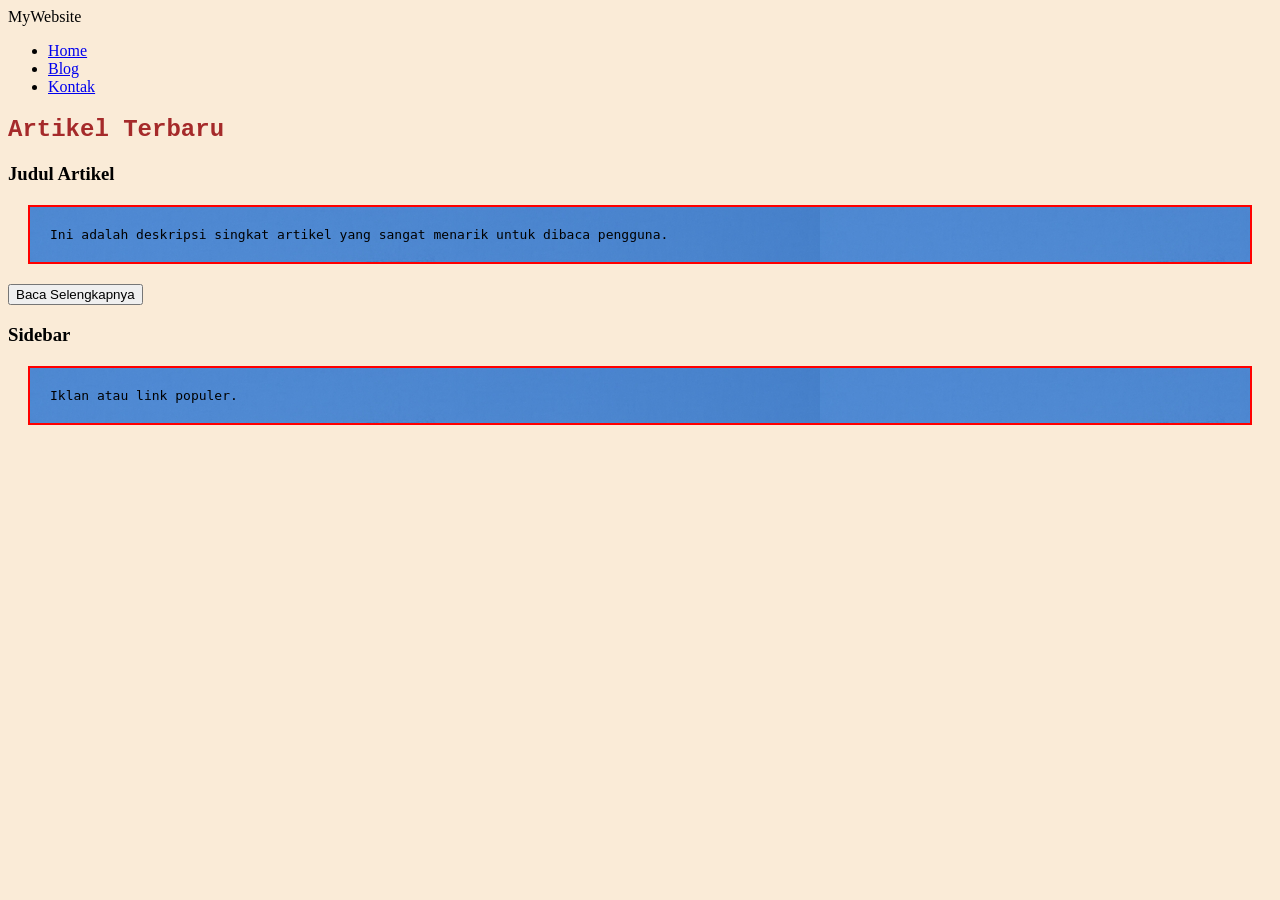
<file: gabungan.html>
<!doctype html>
<html lang="id">
  <head>
    <meta charset="UTF-8" />
    <meta name="viewport" content="width=device-width, initial-scale=1.0" />
    <title>Gabungan Grid dan Flexbox</title>
    <link rel="stylesheet" href="style.css" />
  </head>
  <body>
    <!-- NAVBAR (Menggunakan Flexbox) -->
    <nav class="navbar">
      <div class="logo">MyWebsite</div>
      <ul class="nav-links">
        <li><a href="#">Home</a></li>
        <li><a href="#">Blog</a></li>
        <li><a href="#">Kontak</a></li>
      </ul>
    </nav>

    <!-- LAYOUT UTAMA (Menggunakan CSS Grid) -->
    <div class="main-layout">
      <!-- Konten Utama -->
      <main class="content">
        <h2>Artikel Terbaru</h2>

        <!-- KARTU KONTEN (Menggunakan Flexbox) -->
        <div class="card">
          <h3>Judul Artikel</h3>
          <p>
            Ini adalah deskripsi singkat artikel yang sangat menarik untuk
            dibaca pengguna.
          </p>
          <button class="card-btn">Baca Selengkapnya</button>
        </div>
      </main>

      <!-- Sidebar -->
      <aside class="sidebar">
        <h3>Sidebar</h3>
        <p>Iklan atau link populer.</p>
      </aside>
    </div>
  </body>
</html>
</file>
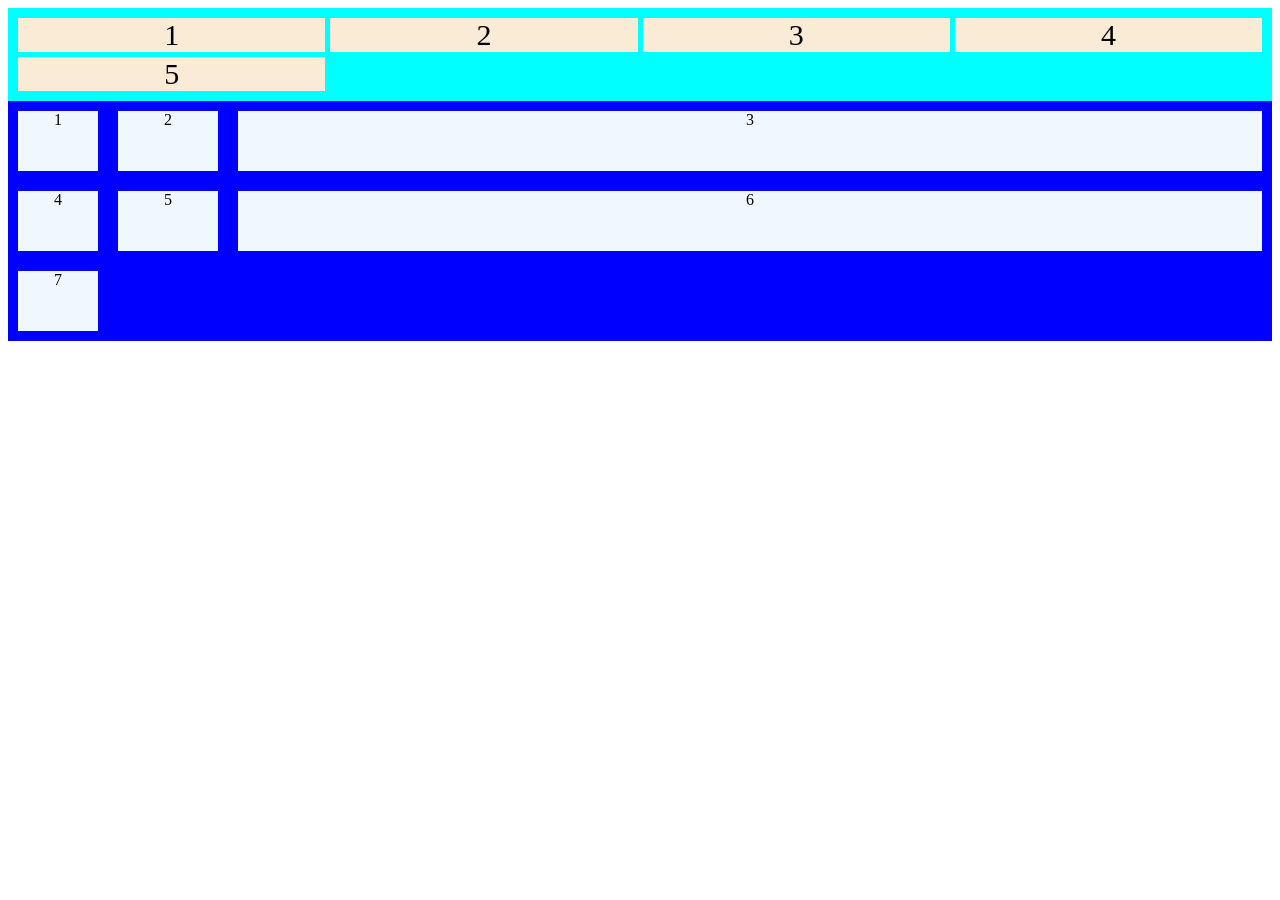
<file: grid.html>
<!doctype html>
<html lang="en">
  <head>
    <meta charset="UTF-8" />
    <meta name="viewport" content="width=device-width, initial-scale=1.0" />
    <title>Grid</title>

    <style>
      .container {
        background-color: aqua;
        display: grid;
        grid-template-columns: auto auto auto auto;
        padding: 10px;
        gap: 5px;
      }

      .container div {
        background-color: antiquewhite;
        font-size: 30px;
        text-align: center;
      }
      .container2 {
        background-color: blue;
        padding: 10px;
        gap: 20px;
        display: grid;
        grid-template-columns: 80px 100px auto;
      }
      .container2 div {
        background-color: aliceblue;
        text-align: center;
        height: 60px;
      }
    </style>
  </head>
  <body>
    <div class="container">
      <div>1</div>
      <div>2</div>
      <div>3</div>
      <div>4</div>
      <div>5</div>
    </div>

    <div class="container2">
      <div>1</div>
      <div>2</div>
      <div>3</div>
      <div>4</div>
      <div>5</div>
      <div>6</div>
      <div>7</div>
    </div>
  </body>
</html>
</file>
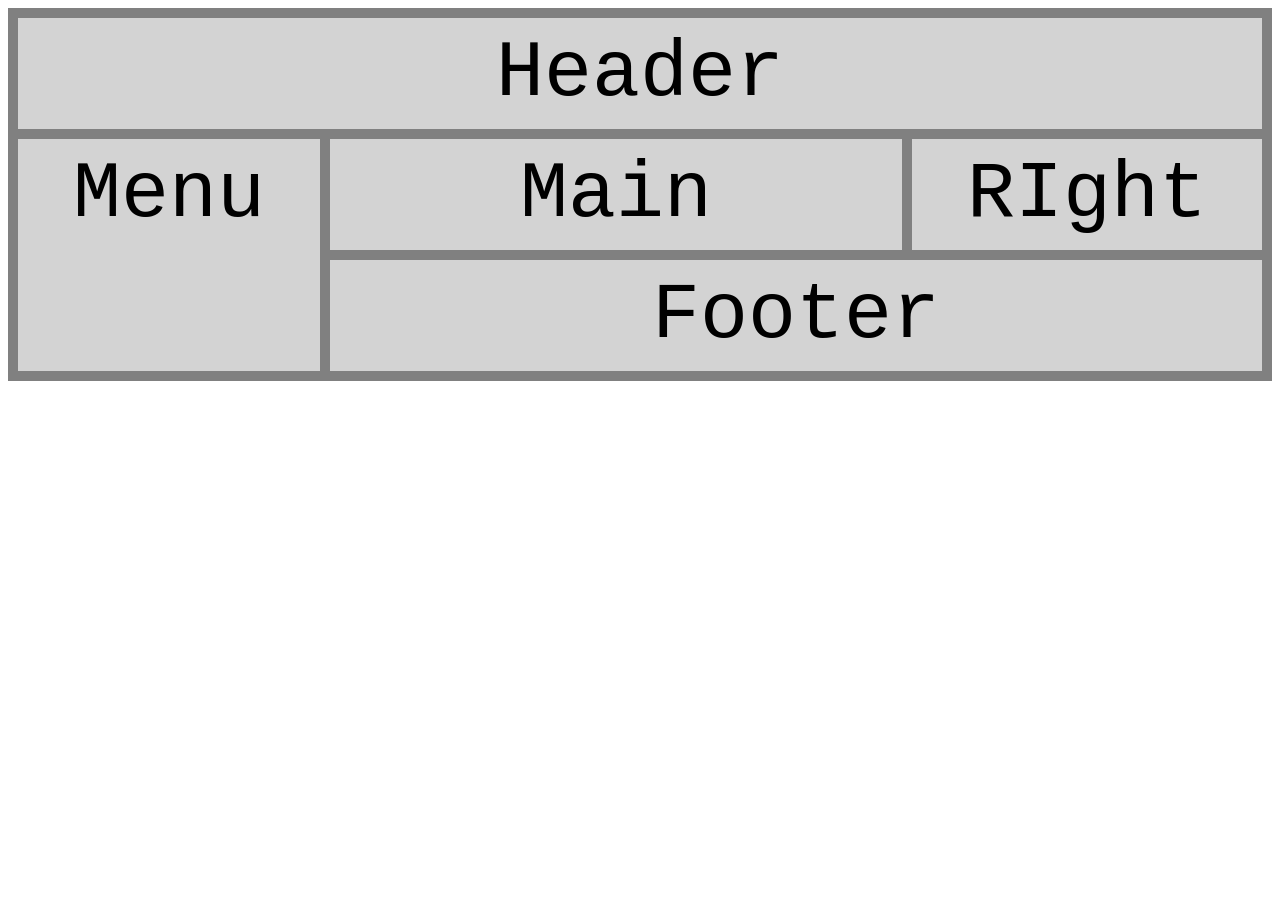
<file: grid2.html>
<!doctype html>
<html lang="en">
  <head>
    <meta charset="UTF-8" />
    <meta name="viewport" content="width=device-width, initial-scale=1.0" />
    <title>Document</title>

    <style>
      .container {
        display: grid;
        grid-template-areas: "header header header header header header" "menu main main main main right" "menu footer footer footer footer footer";
        background-color: gray;
        padding: 10px;
        gap: 10px;
      }

      .container div {
        background-color: lightgray;
        text-align: center;
        padding: 10px;
        font-family: "Courier New", Courier, monospace;
        font-size: 80px;
      }

      .item1 {
        grid-area: header;
      }
      .item2 {
        grid-area: menu;
      }
      .item3 {
        grid-area: main;
      }
      .item4 {
        grid-area: right;
      }
      .item5 {
        grid-area: footer;
      }
    </style>
  </head>
  <body>
    <div class="container">
      <div class="item1">Header</div>
      <div class="item2">Menu</div>
      <div class="item3">Main</div>
      <div class="item4">RIght</div>
      <div class="item5">Footer</div>
    </div>
  </body>
</html>
</file>
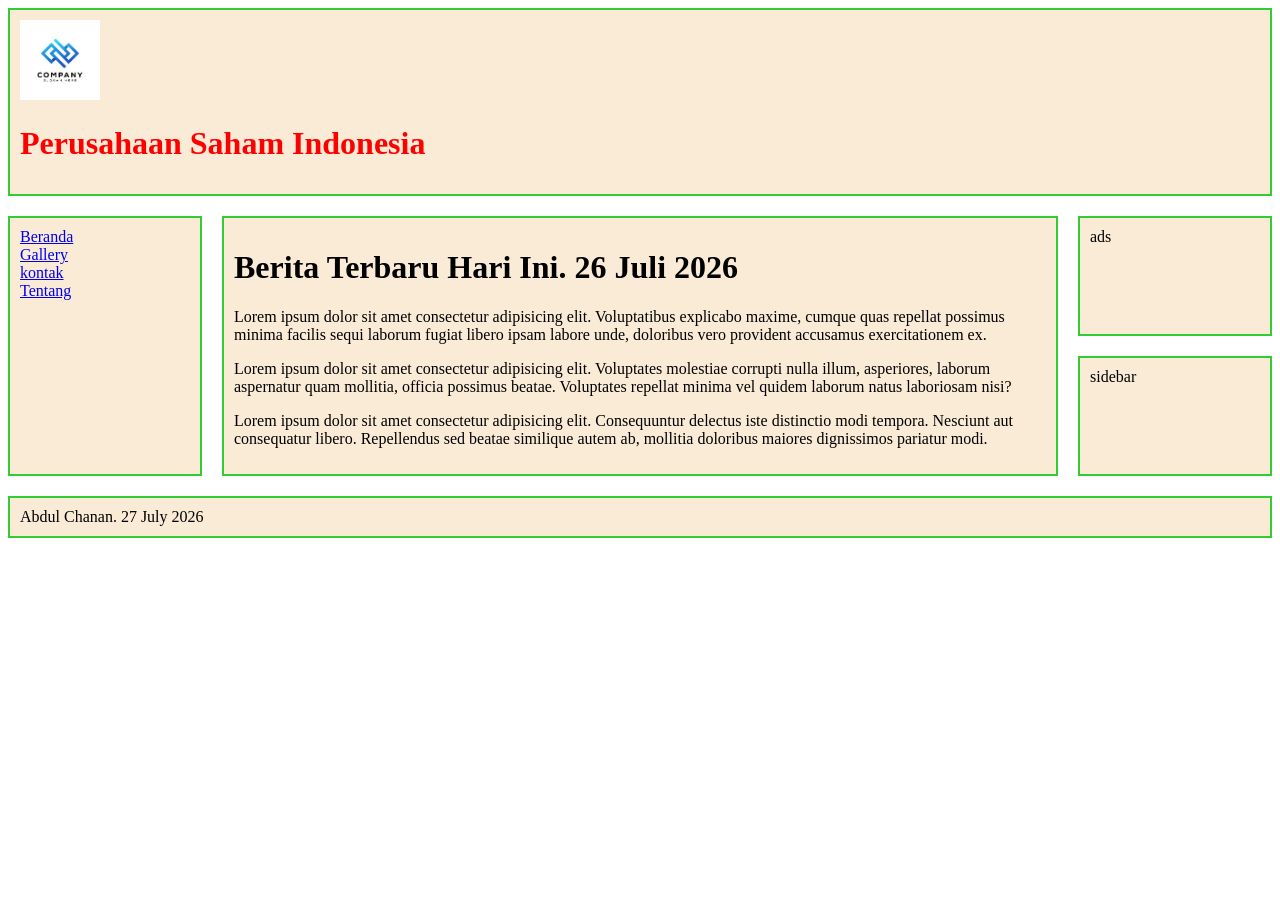
<file: grid3.html>
<!doctype html>
<html lang="en">
  <head>
    <meta charset="UTF-8" />
    <meta name="viewport" content="width=device-width, initial-scale=1.0" />
    <title>Grid</title>
    <link rel="stylesheet" href="style3.css" />
  </head>
  <body>
    <div class="container">
      <div class="header">
        <img
          src="img/logo.jpg"
          alt="Perusahaan Saham Indonesia"
          style="height: 80px; width: 80px"
        />
        <h1>Perusahaan Saham Indonesia</h1>
      </div>
      <nav class="nav">
        <ul>
          <li><a href="index.html">Beranda</a></li>
          <li><a href="gallery.html">Gallery</a></li>
          <li><a href="kontak.html">kontak</a></li>
          <li><a href="tentang.html">Tentang</a></li>
        </ul>
      </nav>
      <div class="content">
        <h1>Berita Terbaru Hari Ini. 26 Juli 2026</h1>
        <p>
          Lorem ipsum dolor sit amet consectetur adipisicing elit. Voluptatibus
          explicabo maxime, cumque quas repellat possimus minima facilis sequi
          laborum fugiat libero ipsam labore unde, doloribus vero provident
          accusamus exercitationem ex.
        </p>
        <p>
          Lorem ipsum dolor sit amet consectetur adipisicing elit. Voluptates
          molestiae corrupti nulla illum, asperiores, laborum aspernatur quam
          mollitia, officia possimus beatae. Voluptates repellat minima vel
          quidem laborum natus laboriosam nisi?
        </p>
        <p>
          Lorem ipsum dolor sit amet consectetur adipisicing elit. Consequuntur
          delectus iste distinctio modi tempora. Nesciunt aut consequatur
          libero. Repellendus sed beatae similique autem ab, mollitia doloribus
          maiores dignissimos pariatur modi.
        </p>
      </div>
      <div class="sidebar">sidebar</div>
      <div class="ads">ads</div>
      <footer class="footer">Abdul Chanan. 27 July 2026</footer>
    </div>
  </body>
</html>
</file>
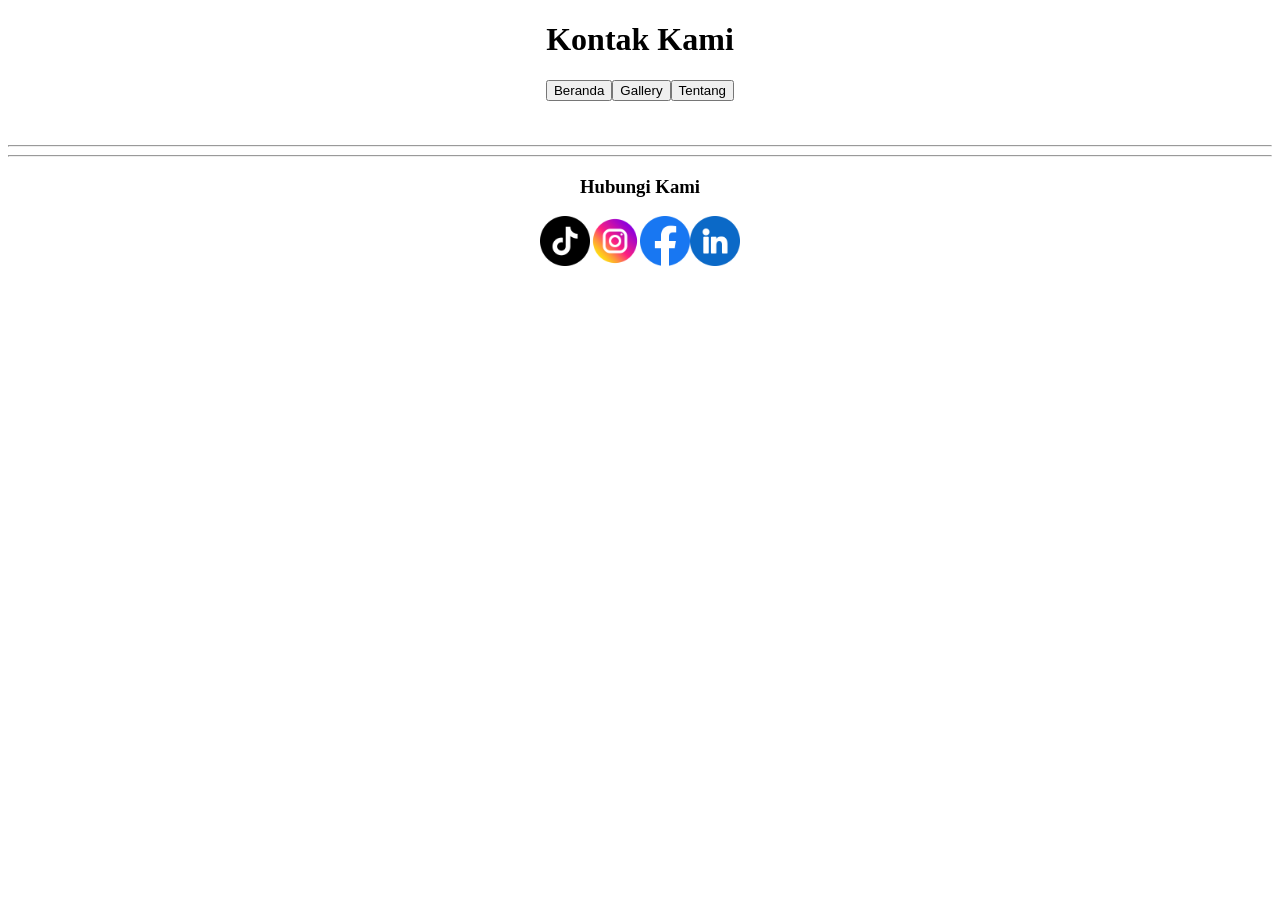
<file: kontak.html>
<!doctype html>
<html lang="en">
  <head>
    <meta charset="UTF-8" />
    <meta name="viewport" content="width=device-width, initial-scale=1.0" />
    <title>Document</title>
  </head>
  <body>
    <h1 style="display: flex; justify-content: center">Kontak Kami</h1>
    <div style="display: flex; justify-content: center; align-items: center">
      <a href="index.html">
        <button>Beranda</button>
      </a>
      <a href="gallery.html">
        <button>Gallery</button>
      </a>
      <a href="tentang.html">
        <button>Tentang</button>
      </a>
    </div>
    <br /><br />

    <hr />
    <hr />

    <h3 style="display: flex; justify-content: center">Hubungi Kami</h3>
    <div style="display: flex; justify-content: center; align-items: center">
      <a
        href="https://www.tiktok.com"
        target="_blank"
        rel="noopener noreferrer"
      >
        <img src="img/tiktok.png" alt="tiktok" width="50" height="50" />
      </a>
      <br />
      <a
        href="https://www.instagram.com"
        target="_blank"
        rel="noopener noreferrer"
      >
        <img src="img/instagram.png" alt="ig" width="50" height="50" />
      </a>
      <br />
      <a
        href="https://www.facebook.com"
        target="_blank"
        rel="noopener noreferrer"
      >
        <img src="img/facebook.png" alt="facebook" width="50" height="50" />
      </a>
      <br />
      <a
        href="https://www.linkedin.com"
        target="_blank"
        rel="noopener noreferrer"
      >
        <img src="img/linkedin.png" alt="linkedin" width="50" height="50" />
      </a>
    </div>
  </body>
</html>
</file>
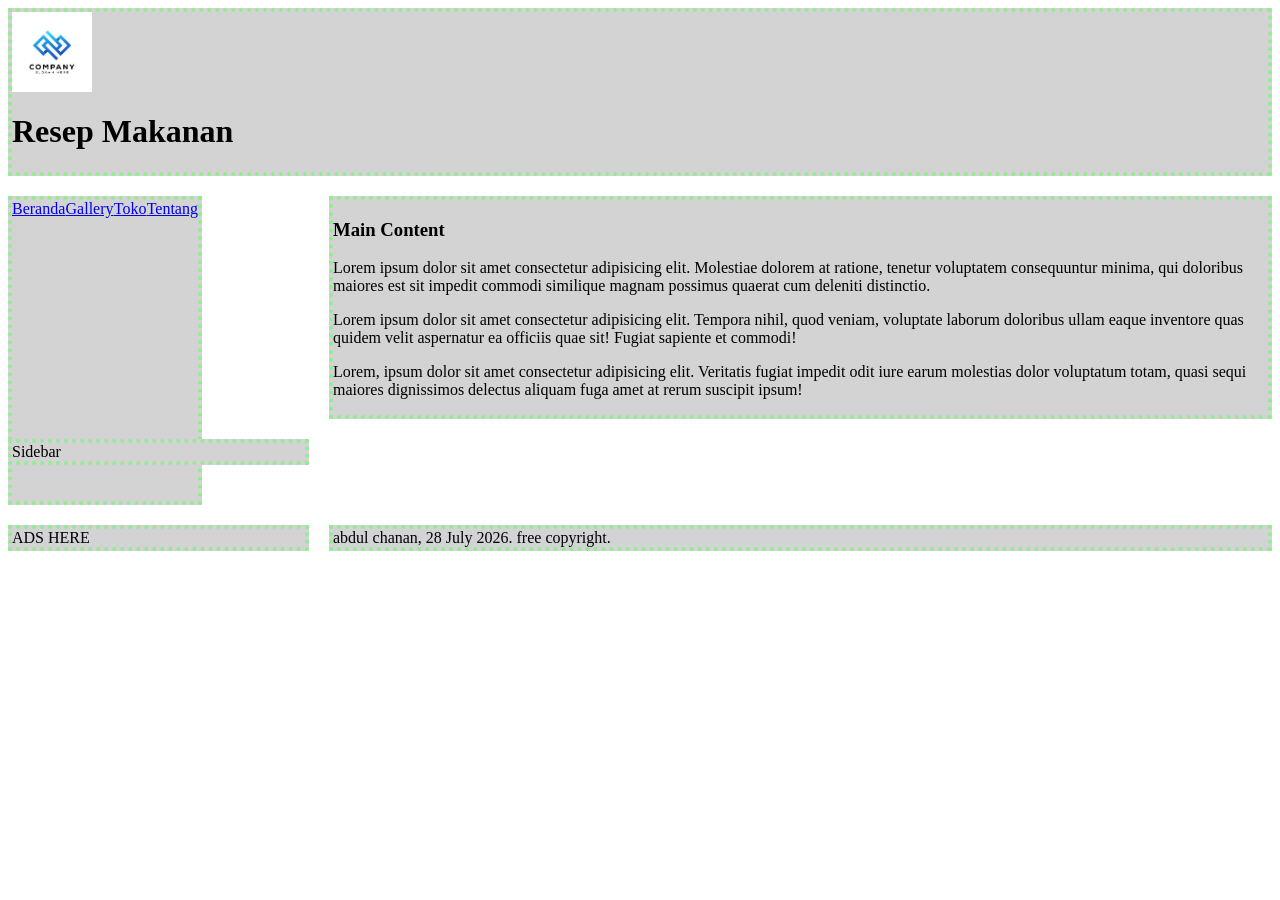
<file: latihan.html>
<!doctype html>
<html lang="en">
  <head>
    <meta charset="UTF-8" />
    <meta name="viewport" content="width=device-width, initial-scale=1.0" />
    <title>Layout 12 Kolom</title>
    <link rel="stylesheet" href="latihan.css" />
  </head>
  <body>
    <div class="container">
      <div class="header">
        <img src="img/logo.jpg" alt="logo" style="width: 80px; height: 80px" />
        <h1>Resep Makanan</h1>
      </div>
      <nav class="nav">
        <ul>
          <li><a href="index.html">Beranda</a></li>
          <li><a href="gallery.html">Gallery</a></li>
          <li><a href="tabel.html">Toko</a></li>
          <li><a href="tentang.html">Tentang</a></li>
        </ul>
      </nav>
      <div class="content">
        <h3>Main Content</h3>
        <p>
          Lorem ipsum dolor sit amet consectetur adipisicing elit. Molestiae
          dolorem at ratione, tenetur voluptatem consequuntur minima, qui
          doloribus maiores est sit impedit commodi similique magnam possimus
          quaerat cum deleniti distinctio.
        </p>
        <p>
          Lorem ipsum dolor sit amet consectetur adipisicing elit. Tempora
          nihil, quod veniam, voluptate laborum doloribus ullam eaque inventore
          quas quidem velit aspernatur ea officiis quae sit! Fugiat sapiente et
          commodi!
        </p>
        <p>
          Lorem, ipsum dolor sit amet consectetur adipisicing elit. Veritatis
          fugiat impedit odit iure earum molestias dolor voluptatum totam, quasi
          sequi maiores dignissimos delectus aliquam fuga amet at rerum suscipit
          ipsum!
        </p>
      </div>
      <div class="sidebar">Sidebar</div>
      <div class="ads">ADS HERE</div>
      <div class="footer">
        <footer>abdul chanan, 28 July 2026. free copyright.</footer>
      </div>
    </div>
  </body>
</html>
</file>
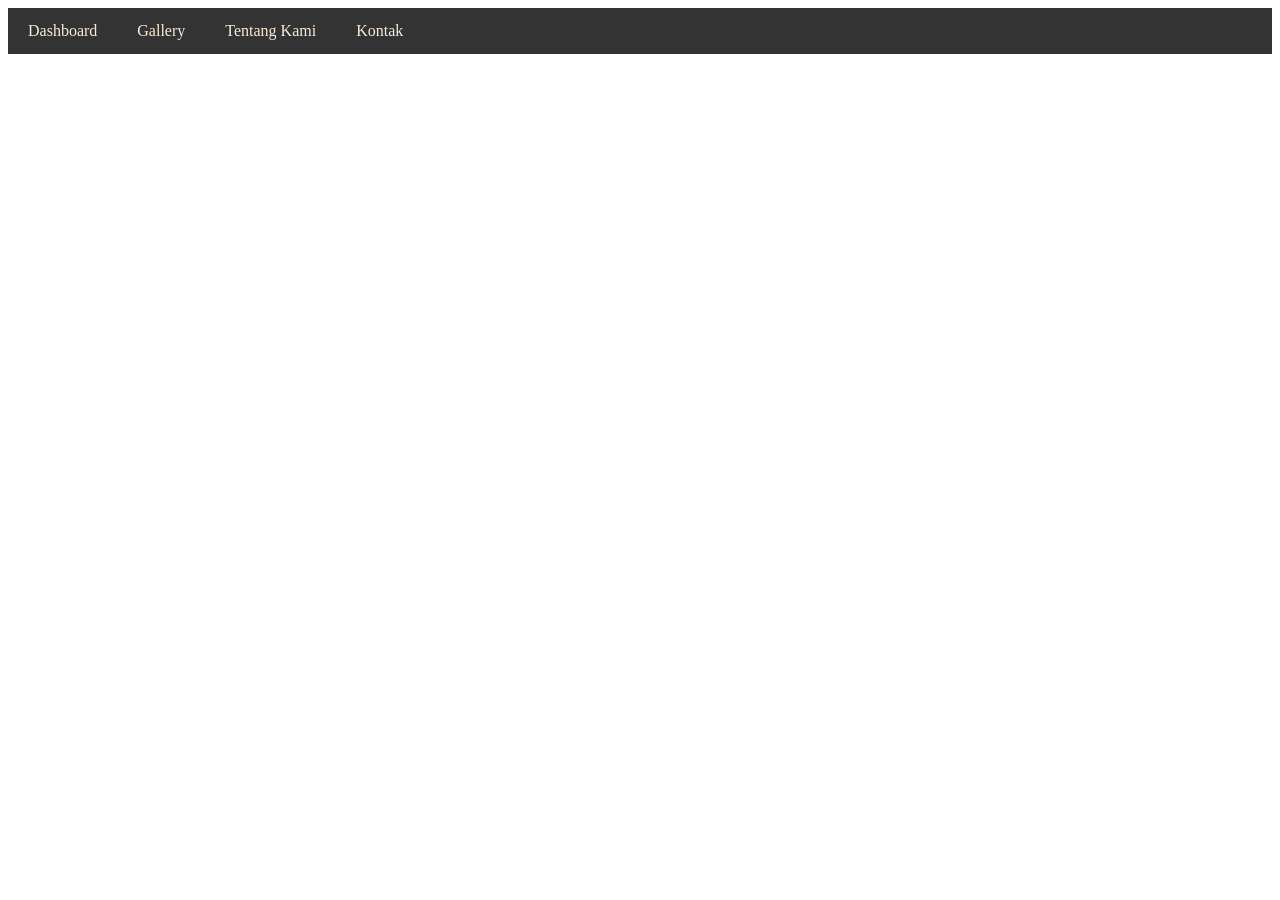
<file: navigation.html>
<!doctype html>
<html lang="en">
  <head>
    <meta charset="UTF-8" />
    <meta name="viewport" content="width=device-width, initial-scale=1.0" />
    <title>Navigasi</title>
    <style>
      .navbar {
        display: flex;
        background-color: #333;
      }

      .navbar a {
        color: antiquewhite;
        padding: 14px 20px;
        text-decoration: none;
        text-align: center;
      }

      .navbar a:hover {
        background-color: #ddd;
        color: black;
      }
    </style>
  </head>
  <body>
    <div class="navbar">
      <a href="#">Dashboard</a>
      <a href="#">Gallery</a>
      <a href="#">Tentang Kami</a>
      <a href="#">Kontak</a>
    </div>
  </body>
</html>
</file>
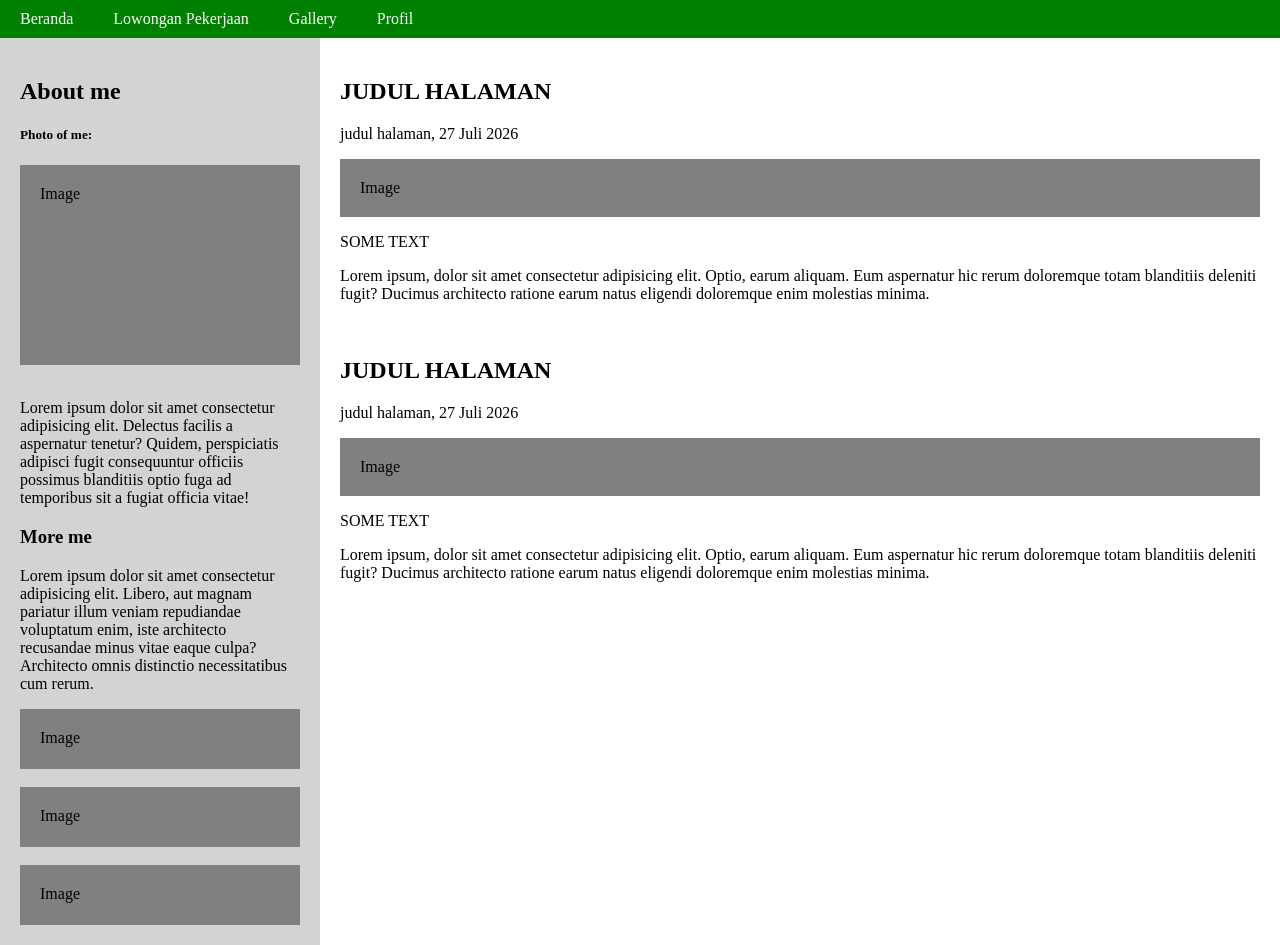
<file: navigation2.html>
<!doctype html>
<html lang="en">
  <head>
    <meta charset="UTF-8" />
    <meta name="viewport" content="width=device-width, initial-scale=1.0" />
    <title>Navigasi</title>

    <style>
      * {
        box-sizing: border-box;
      }

      body {
        margin: 0;
      }
      .navbar {
        display: flex;
        background-color: green;
      }

      .navbar a {
        color: white;
        padding: 10px 20px;
        text-decoration: none;
        text-align: center;
      }

      .navbar a:hover {
        background-color: lightgreen;
        color: black;
      }

      .container {
        display: flex;
        flex-wrap: wrap;
      }

      .side {
        flex: 25%;
        background-color: lightgrey;
        padding: 20px;
      }

      .main {
        flex: 75%;
        background-color: white;
        padding: 20px;
      }

      .fakeimg {
        width: 100%;
        padding: 20px;
        background-color: gray;
      }

      @media screen and (max-width: 700px) {
        .container,
        .navbar {
          flex-direction: column;
        }
      }
    </style>
  </head>
  <body>
    <div class="navbar">
      <a href="index.html">Beranda</a>
      <a href="#">Lowongan Pekerjaan</a>
      <a href="#">Gallery</a>
      <a href="#">Profil</a>
    </div>

    <div class="container">
      <div class="side">
        <h2>About me</h2>
        <h5>Photo of me:</h5>
        <div class="fakeimg" style="height: 200px">Image</div>
        <br />
        <p>
          Lorem ipsum dolor sit amet consectetur adipisicing elit. Delectus
          facilis a aspernatur tenetur? Quidem, perspiciatis adipisci fugit
          consequuntur officiis possimus blanditiis optio fuga ad temporibus sit
          a fugiat officia vitae!
        </p>
        <h3>More me</h3>
        <p>
          Lorem ipsum dolor sit amet consectetur adipisicing elit. Libero, aut
          magnam pariatur illum veniam repudiandae voluptatum enim, iste
          architecto recusandae minus vitae eaque culpa? Architecto omnis
          distinctio necessitatibus cum rerum.
        </p>
        <div class="fakeimg" style="height: 60px">Image</div>
        <br />
        <div class="fakeimg" style="height: 60px">Image</div>
        <br />
        <div class="fakeimg" style="height: 60px">Image</div>
      </div>
      <div class="main">
        <h2>JUDUL HALAMAN</h2>
        <p>judul halaman, 27 Juli 2026</p>
        <div class="fakeimg">Image</div>
        <p>SOME TEXT</p>
        <p>
          Lorem ipsum, dolor sit amet consectetur adipisicing elit. Optio, earum
          aliquam. Eum aspernatur hic rerum doloremque totam blanditiis deleniti
          fugit? Ducimus architecto ratione earum natus eligendi doloremque enim
          molestias minima.
        </p>
        <br />
        <h2>JUDUL HALAMAN</h2>
        <p>judul halaman, 27 Juli 2026</p>
        <div class="fakeimg">Image</div>
        <p>SOME TEXT</p>
        <p>
          Lorem ipsum, dolor sit amet consectetur adipisicing elit. Optio, earum
          aliquam. Eum aspernatur hic rerum doloremque totam blanditiis deleniti
          fugit? Ducimus architecto ratione earum natus eligendi doloremque enim
          molestias minima.
        </p>
      </div>
    </div>
  </body>
</html>
</file>
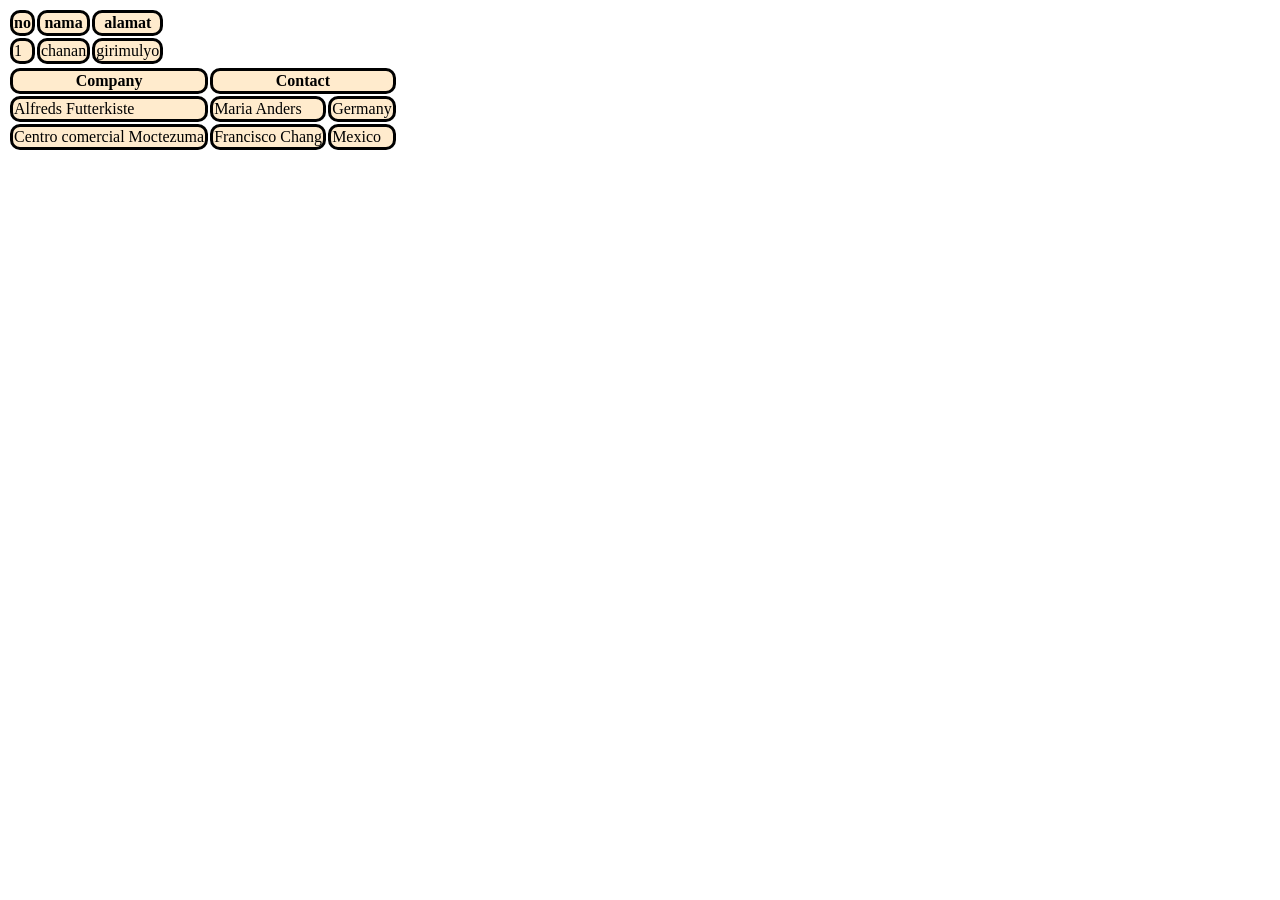
<file: tabel.html>
<!doctype html>
<html lang="en">
  <head>
    <meta charset="UTF-8" />
    <meta name="viewport" content="width=device-width, initial-scale=1.0" />
    <title>Document</title>
    <style>
      tr,
      th,
      td {
        border-collapse: collapse;
        border-style: solid;
      }
      th,
      td {
        background-color: blanchedalmond;
        border-radius: 10px;
      }
    </style>
  </head>
  <body>
    <table>
      <tr>
        <th>no</th>
        <th>nama</th>
        <th>alamat</th>
      </tr>
      <tr>
        <td>1</td>
        <td>chanan</td>
        <td>girimulyo</td>
      </tr>
    </table>

    <table>
      <tr>
        <th>Company</th>
        <th colspan="2">Contact</th>
        <!-- <th>Country</th> -->
      </tr>
      <tr>
        <td>Alfreds Futterkiste</td>
        <td>Maria Anders</td>
        <td>Germany</td>
      </tr>
      <tr>
        <td>Centro comercial Moctezuma</td>
        <td>Francisco Chang</td>
        <td>Mexico</td>
      </tr>
    </table>
  </body>
</html>
</file>
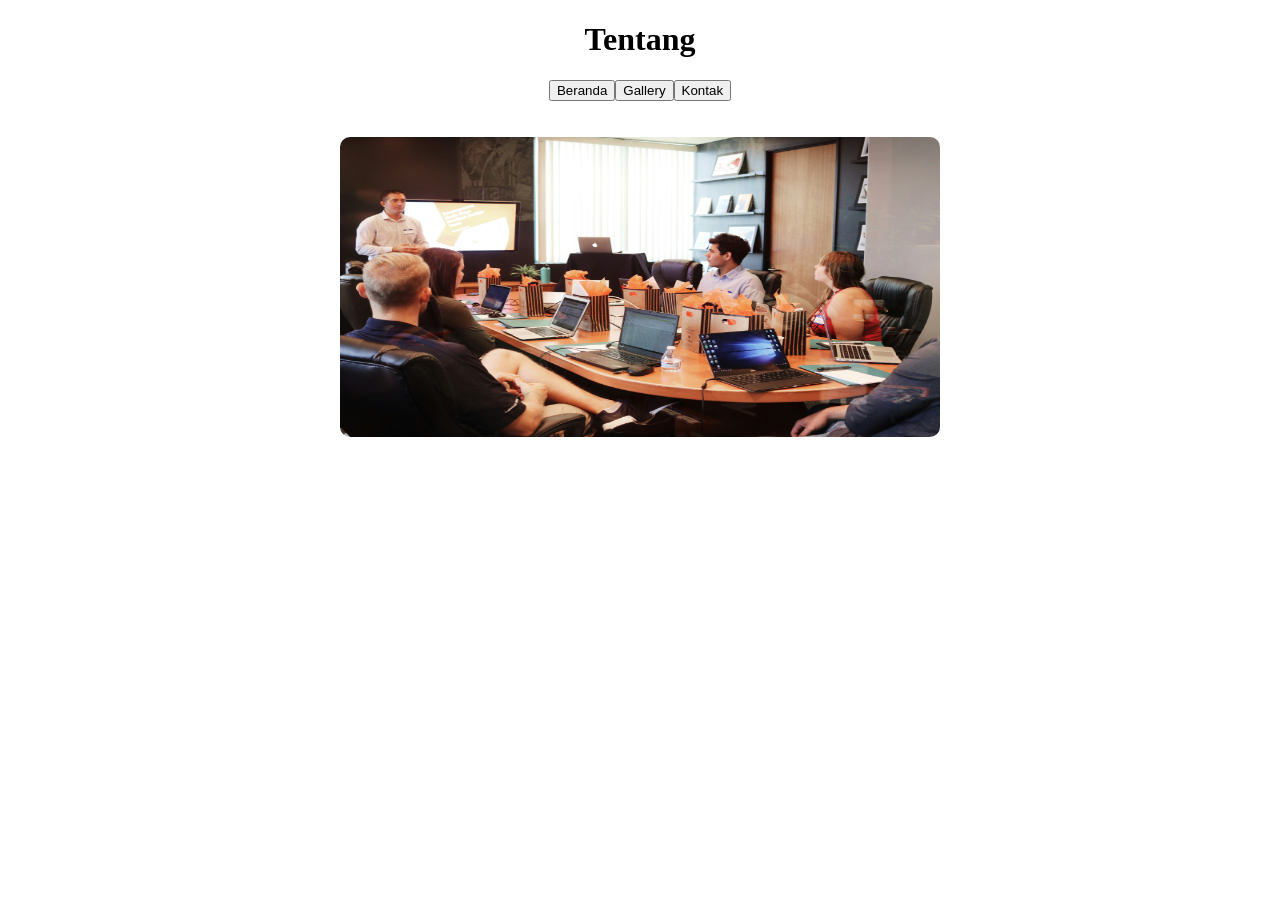
<file: tentang.html>
<!doctype html>
<html lang="en">
  <head>
    <meta charset="UTF-8" />
    <meta name="viewport" content="width=device-width, initial-scale=1.0" />
    <title>Document</title>
  </head>
  <body>
    <h1 style="display: flex; justify-content: center">Tentang</h1>
    <div style="display: flex; justify-content: center; align-items: center">
      <a href="index.html">
        <button>Beranda</button>
      </a>
      <a href="gallery.html">
        <button>Gallery</button>
      </a>

      <a href="kontak.html">
        <button>Kontak</button>
      </a>
    </div>

    <br />
    <br />

    <div style="display: flex; justify-content: center; align-items: center">
      <img
        src="img/meeting.jpg"
        alt="meeting"
        width="600"
        height="300"
        style="border-radius: 10px"
      />
    </div>
  </body>
</html>
</file>
<file: style.css>
body {
  background-color: antiquewhite;
}

p {
  background-color: blueviolet;
  font-family: monospace;
  border: 2px solid red;
  padding: 20px;
  margin: 20px;
  background-image: url("img/chanan.jpeg");
}

h2 {
  color: brown;
  font-family: "Courier New", Courier, monospace;
}
</file>
<file: style3.css>
* {
  box-sizing: border-box;
  /* agar total element tidak berubah karena ukuran layar */
}

.container {
  display: grid;
  /* untuk membuat tampilan menjadi grid */
  grid-template-columns: repeat(12, [col-start] 1fr);
  /* membuat template kolom berulang 12 bernama col-start totalnya 1fr */
  gap: 20px;
  /* selisih antar kolom 20px */
}

nav ul {
  list-style: none;
  /* untuk menghilangkan icon didepan list */
  margin: 0;
  padding: 0;
}

.container > * {
  background-color: antiquewhite;
  padding: 10px;
  border: 2px solid limegreen;
  /* membuat semua item didalam container memiliki border 2px lurus hijau */
  grid-column: col-start / span 12;
  /* membuat semua item di container memiliki kolom */
}

.header {
  color: red;
}

@media (min-width: 576px) {
  /* @media untuk membuat minimal layar dengan lebar 576 keatas akan berubah tampilannya */
  .sidebar {
    grid-column: col-start / span 3;
    /* membuat item sidebar menjadi kolom dimulai dari kolom 1 dan span(menjangkau) 3 kolom */
    grid-row: 3;
    /* membuat item sidebar berawal dari row(baris) ke 3 */
  }

  .ads {
    grid-column: col-start / span 3;
    /* membuat item iklan menjadi kolom dimulai dari kolom 1 dan span(menjangkau) 3 kolom */
  }
  .content,
  .footer {
    grid-column: col-start 4 / span 9;
    /* membuat item footer menjadi kolom dimulai dari kolom 4 dan span(menjangkau) 9 kolom */
  }
  nav ul {
    display: flex;
    /* membuat list di navbar menjadi flex atau bisa horizontal maupun vertikal */
    justify-content: space-between;
    /* membuat tata letak list navbar menjadi rata kanan kiri */
  }
}

@media (min-width: 768px) {
  /* @media membuat minimal lebar layar 768 keatas berubah tampilannya */
  .nav {
    grid-column: col-start / span 2;
    /* membuat item nav menjadi kolom dimulai dari kolom 1 dan span(menjangkau) 2 kolom */
    grid-row: 2 / 4;
    /* membuat item navigasi dan diawali dari baris ke 2 dan span(menjangkau) 4 kolom */
  }
  .content {
    grid-column: col-start 3 / span 8;
    /* membuat item content menjadi kolom dimulai dari kolom 3 dan span(menjangkau) 8 kolom */
    grid-row: 2 / 4;
    /* membuar item content menjadi baris dimulai dari baris 2 dan span (menjangkau 4 baris) */
  }
  .sidebar {
    grid-column: col-start 11 / span 2;
    /* membuat item sidebar menjadi kolom dimulai dari kolom 11 dan span(menjangkau) 2 kolom */
  }

  .ads {
    grid-column: col-start 11 / span 2;
    /* membuat item ads menjadi kolom dimulai dari kolom 11 dan span(menjangkau) 2 kolom */
  }

  .footer {
    grid-column: col-start / span 12;
    /* membuat item footer menjadi kolom dimulai dari kolom 1 dan span(menjangkau) 12 kolom */
  }

  nav ul {
    flex-direction: column;
    /* membuat arah navigasi menjadi kolom atau vertikal */
  }
}
</file>
<file: latihan.css>
* {
  box-sizing: border-box;
}

.container {
  display: grid;
  grid-template-columns: repeat(12, [hanan] 1fr);
  /* padding: 20px; */
  gap: 20px;
}

.container > * {
  background-color: lightgray;
  border: 4px dotted lightgreen;
  grid-column: hanan / 12 span;
}

.nav ul {
  list-style: none;
  margin: 0;
  padding: 0;
}

.header > * {
  display: flex;
  flex-direction: row;
}

@media (min-width: 576px) {
  .sidebar {
    grid-column: hanan / span 3;
    grid-row: 3;
  }
  .content {
    grid-column: hanan 4 / span 9;
  }

  .ads {
    grid-column: hanan / span 3;
  }

  .footer {
    grid-column: hanan 4 / span 9;
  }

  .nav > ul {
    display: flex;
    justify-content: space-between;
  }
}

@media (min-width: 768px) {
  .content {
    grid-column: hanan 4 / span 9;
  }

  .nav {
    grid-column: hanan / span 2;
    grid-row: 2 / span 4;
  }
}
</file>
